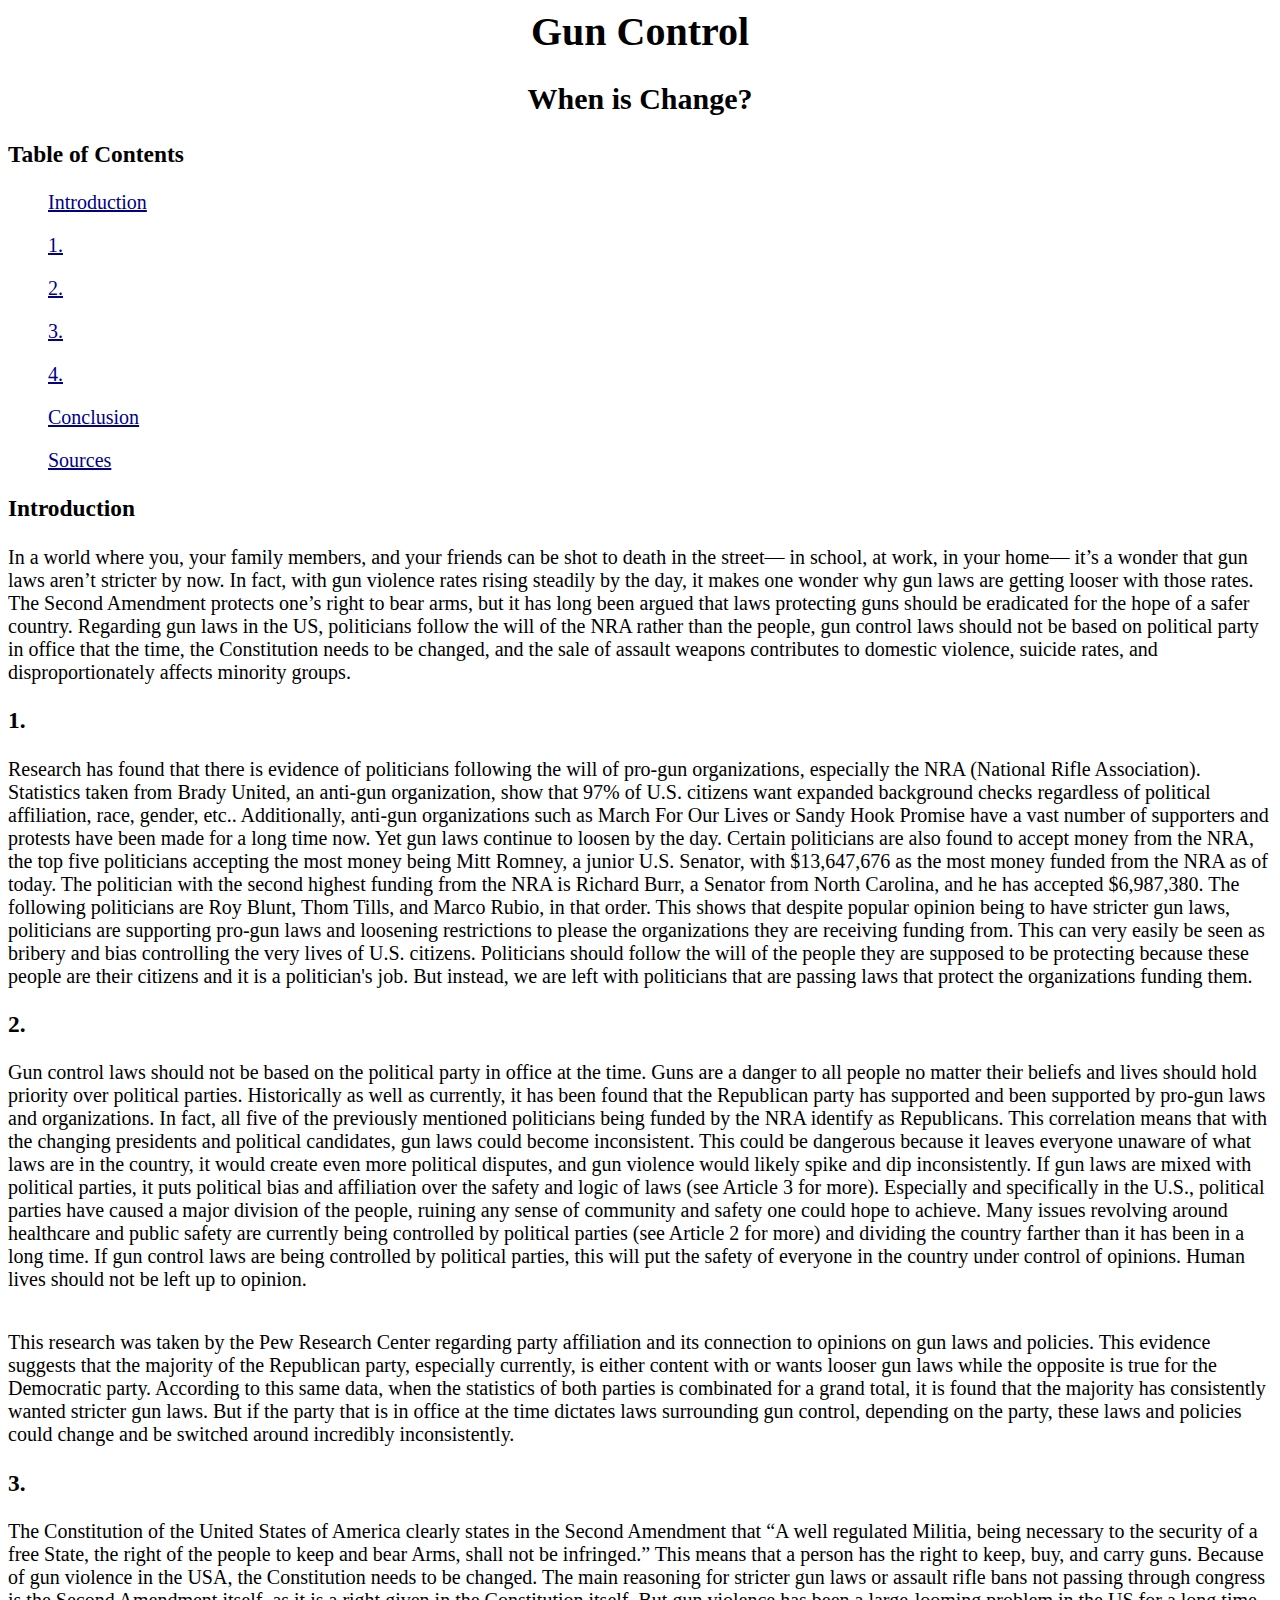
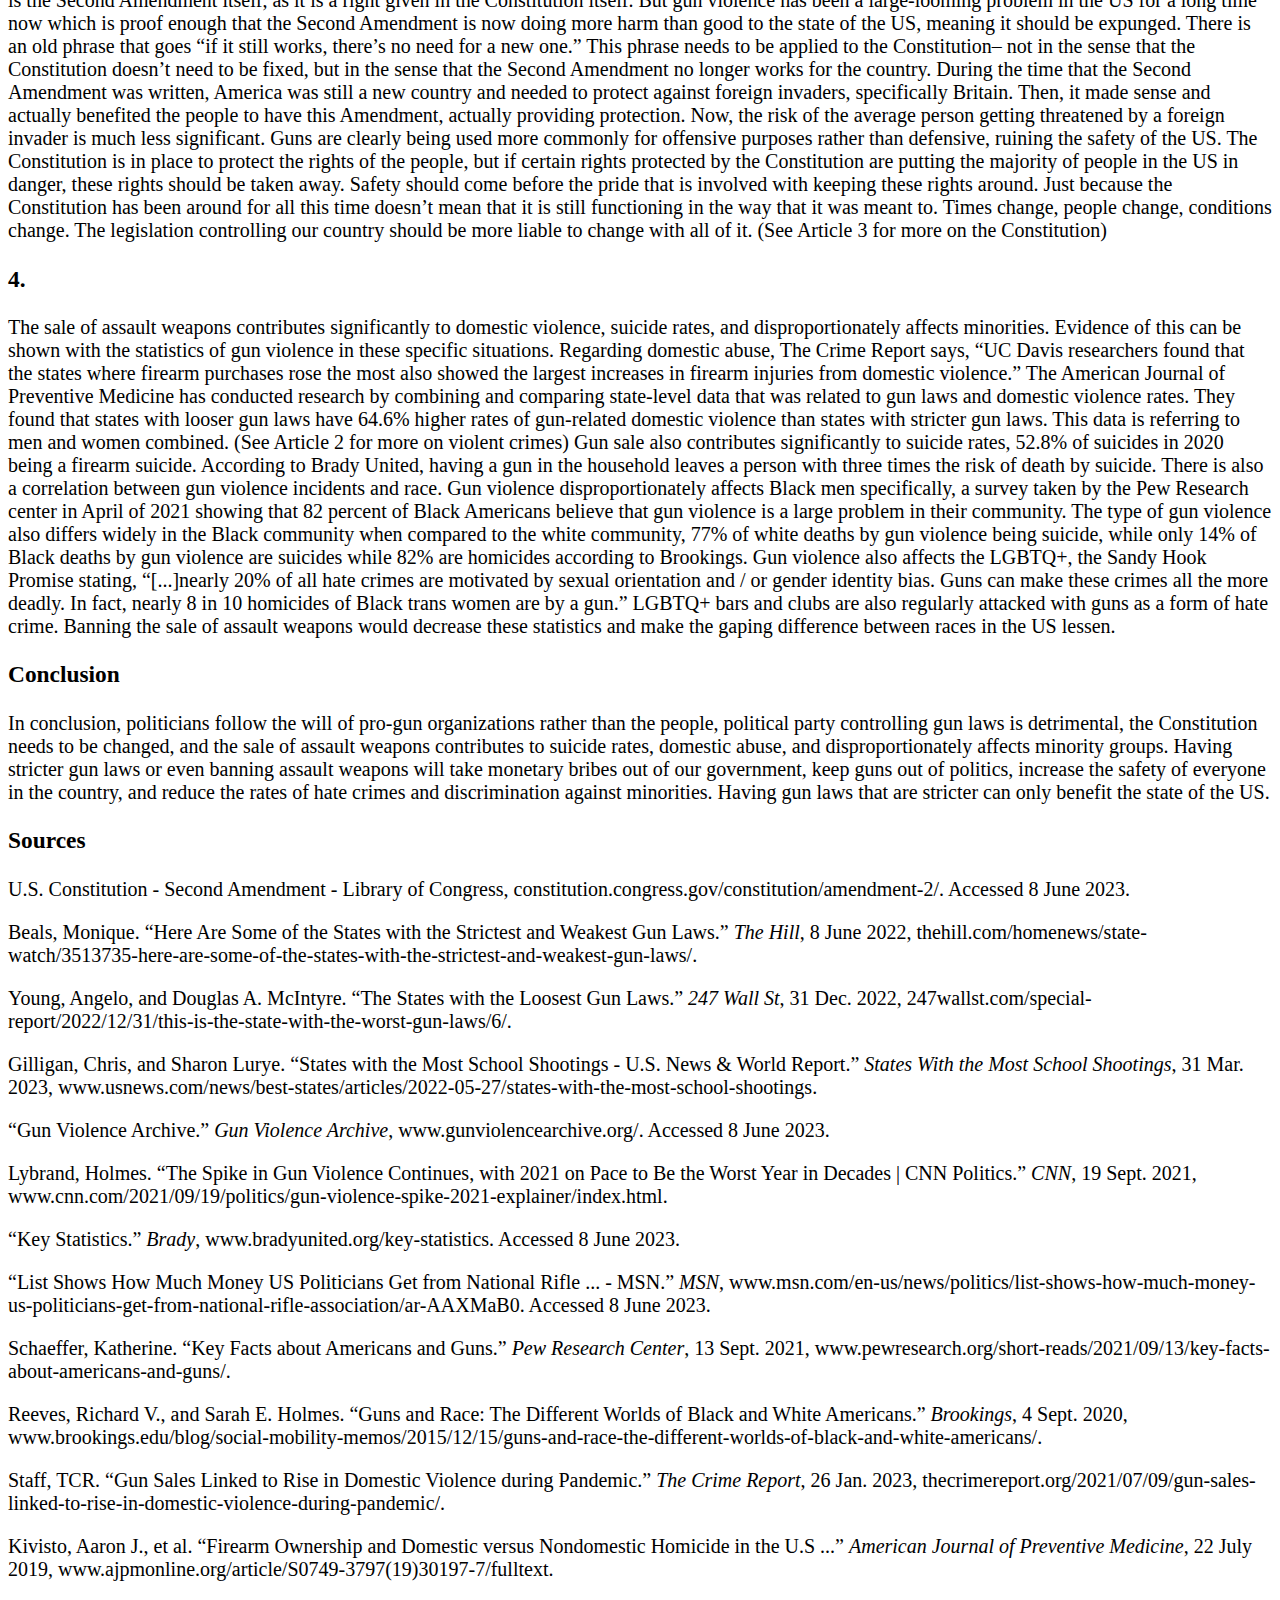
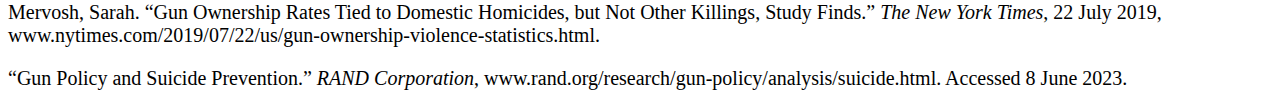
<file: capstone.html>
<head>
    <h1>Gun Control</h1>
    <h2>When is Change?</h2>
    <link rel="stylesheet" href="capstone.css">
</head>
<body>
    <div>
    <h3>Table of Contents</h3>
    <ul><a href="#intro">Introduction</a></ul>
    <ul><a href="#1">1.</a></ul>
    <ul><a href="#2">2.</a></ul>
    <ul><a href="#3">3.</a></ul>
    <ul><a href="#4">4.</a></ul>
    <ul><a href="#con">Conclusion</a></ul>
    <ul><a href="#sources">Sources</a></ul>
    </div>
    <div id="intro">
        <h3>Introduction</h3>
        <p>In a world where you, your family members, and your friends can be shot to death in the street— in school, at work, in your home— it’s a wonder that gun laws aren’t stricter by now. In fact, with gun violence rates rising steadily by the day, it makes one wonder why gun laws are getting looser with those rates. The Second Amendment protects one’s right to bear arms, but it has long been argued that laws protecting guns should be eradicated for the hope of a safer country. Regarding gun laws in the US, politicians follow the will of the NRA rather than the people, gun control laws should not be based on political party in office that the time, the Constitution needs to be changed, and the sale of assault weapons contributes to domestic violence, suicide rates, and disproportionately affects minority groups.</p>
    </div>
    <div id="1">
        <h3>1.</h3>
        <p>Research has found that there is evidence of politicians following the will of pro-gun organizations, especially the NRA (National Rifle Association). Statistics taken from Brady United, an anti-gun organization, show that 97% of U.S. citizens want expanded background checks regardless of political affiliation, race, gender, etc.. Additionally, anti-gun organizations such as March For Our Lives or Sandy Hook Promise have a vast number of supporters and protests have been made for a long time now. Yet gun laws continue to loosen by the day. Certain politicians are also found to accept money from the NRA, the top five politicians accepting the most money being Mitt Romney, a junior U.S. Senator, with $13,647,676 as the most money funded from the NRA as of today. The politician with the second highest funding from the NRA is Richard Burr, a Senator from North Carolina, and he has accepted $6,987,380. The following politicians are Roy Blunt, Thom Tills, and Marco Rubio, in that order. This shows that despite popular opinion being to have stricter gun laws, politicians are supporting pro-gun laws and loosening restrictions to please the organizations they are receiving funding from. This can very easily be seen as bribery and bias controlling the very lives of U.S. citizens. Politicians should follow the will of the people they are supposed to be protecting because these people are their citizens and it is a politician's job. But instead, we are left with politicians that are passing laws that protect the organizations funding them.</p>
    </div>
    <div id="2">
        <h3>2.</h3>
        <p>Gun control laws should not be based on the political party in office at the time. Guns are a danger to all people no matter their beliefs and lives should hold priority over political parties. Historically as well as currently, it has been found that the Republican party has supported and been supported by pro-gun laws and organizations. In fact, all five of the previously mentioned politicians being funded by the NRA identify as Republicans. This correlation means that with the changing presidents and political candidates, gun laws could become inconsistent. This could be dangerous because it leaves everyone unaware of what laws are in the country, it would create even more political disputes, and gun violence would likely spike and dip inconsistently. If gun laws are mixed with political parties, it puts political bias and affiliation over the safety and logic of laws (see Article 3 for more).  Especially and specifically in the U.S., political parties have caused a major division of the people, ruining any sense of community and safety one could hope to achieve. Many issues revolving around healthcare and public safety are currently being controlled by political parties (see Article 2 for more) and dividing the country farther than it has been in a long time. If gun control laws are being controlled by political parties, this will put the safety of everyone in the country under control of opinions. Human lives should not be left up to opinion.</p>
        <img href="https://www.pewresearch.org/politics/wp-content/uploads/sites/4/2021/04/PP_2021.04.20_gun-policy_00-06.png">
        <p>This research was taken by the Pew Research Center regarding party affiliation and its connection to opinions on gun laws and policies. This evidence suggests that the majority of the Republican party, especially currently, is either content with or wants looser gun laws while the opposite is true for the Democratic party. According to this same data, when the statistics of both parties is combinated for a grand total, it is found that the majority has consistently wanted stricter gun laws. But if the party that is in office at the time dictates laws surrounding gun control, depending on the party, these laws and policies could change and be switched around incredibly inconsistently.</p>
    </div>
    <div id="3">
        <h3>3.</h3>
        <p>The Constitution of the United States of America clearly states in the Second Amendment that “A well regulated Militia, being necessary to the security of a free State, the right of the people to keep and bear Arms, shall not be infringed.” This means that a person has the right to keep, buy, and carry guns. Because of gun violence in the USA, the Constitution needs to be changed. The main reasoning for stricter gun laws or assault rifle bans not passing through congress is the Second Amendment itself, as it is a right given in the Constitution itself. But gun violence has been a large-looming problem in the US for a long time now which is proof enough that the Second Amendment is now doing more harm than good to the state of the US, meaning it should be expunged. There is an old phrase that goes “if it still works, there’s no need for a new one.” This phrase needs to be applied to the Constitution– not in the sense that the Constitution doesn’t need to be fixed, but in the sense that the Second Amendment no longer works for the country. During the time that the Second Amendment was written, America was still a new country and needed to protect against foreign invaders, specifically Britain. Then, it made sense and actually benefited the people to have this Amendment, actually providing protection. Now, the risk of the average person getting threatened by a foreign invader is much less significant. Guns are clearly being used more commonly for offensive purposes rather than defensive, ruining the safety of the US. The Constitution is in place to protect the rights of the people, but if certain rights protected by the Constitution are putting the majority of people in the US in danger, these rights should be taken away. Safety should come before the pride that is involved with keeping these rights around. Just because the Constitution has been around for all this time doesn’t mean that it is still functioning in the way that it was meant to. Times change, people change, conditions change. The legislation controlling our country should be more liable to change with all of it. (See Article 3 for more on the Constitution)</p>
    </div>
    <div id="4">
        <h3>4.</h3>
        <p>The sale of assault weapons contributes significantly to domestic violence, suicide rates, and disproportionately affects minorities. Evidence of this can be shown with the statistics of gun violence in these specific situations. Regarding domestic abuse, The Crime Report says, “UC Davis researchers found that the states where firearm purchases rose the most also showed the largest increases in firearm injuries from domestic violence.” The American Journal of Preventive Medicine has conducted research by combining and comparing state-level data that was related to gun laws and domestic violence rates. They found that states with looser gun laws have 64.6% higher rates of gun-related domestic violence than states with stricter gun laws. This data is referring to men and women combined. (See Article 2 for more on violent crimes) Gun sale also contributes significantly to suicide rates, 52.8% of suicides in 2020 being a firearm suicide. According to Brady United, having a gun in the household leaves a person with three times the risk of death by suicide. There is also a correlation between gun violence incidents and race. Gun violence disproportionately affects Black men specifically, a survey taken by the Pew Research center in April of 2021 showing that 82 percent of Black Americans believe that gun violence is a large problem in their community. The type of gun violence also differs widely in the Black community when compared to the white community, 77% of white deaths by gun violence being suicide, while only 14% of Black deaths by gun violence are suicides while 82% are homicides according to Brookings. Gun violence also affects the LGBTQ+, the Sandy Hook Promise stating, “[...]nearly 20% of all hate crimes are motivated by sexual orientation and / or gender identity bias. Guns can make these crimes all the more deadly. In fact, nearly 8 in 10 homicides of Black trans women are by a gun.” LGBTQ+ bars and clubs are also regularly attacked with guns as a form of hate crime. Banning the sale of assault weapons would decrease these statistics and make the gaping difference between races in the US lessen.</p>
    </div>
    <div id="con">
        <h3>Conclusion</h3>
        <p>In conclusion, politicians follow the will of pro-gun organizations rather than the people, political party controlling gun laws is detrimental, the Constitution needs to be changed, and the sale of assault weapons contributes to suicide rates, domestic abuse, and disproportionately affects minority groups. Having stricter gun laws or even banning assault weapons will take monetary bribes out of our government, keep guns out of politics, increase the safety of everyone in the country, and reduce the rates of hate crimes and discrimination against minorities. Having gun laws that are stricter can only benefit the state of the US.</p>
    </div>
    <div id="sources">
        <h3>Sources</h3>
        <p>U.S. Constitution - Second Amendment - Library of Congress, constitution.congress.gov/constitution/amendment-2/. Accessed 8 June 2023.</p>
        <p>Beals, Monique. “Here Are Some of the States with the Strictest and Weakest Gun Laws.” <i>The Hill</i>, 8 June 2022, thehill.com/homenews/state-watch/3513735-here-are-some-of-the-states-with-the-strictest-and-weakest-gun-laws/.</p>
        <p>Young, Angelo, and Douglas A. McIntyre. “The States with the Loosest Gun Laws.” <i>247 Wall St</i>, 31 Dec. 2022, 247wallst.com/special-report/2022/12/31/this-is-the-state-with-the-worst-gun-laws/6/.</p>
        <p>Gilligan, Chris, and Sharon Lurye. “States with the Most School Shootings - U.S. News & World Report.” <i>States With the Most School Shootings</i>, 31 Mar. 2023, www.usnews.com/news/best-states/articles/2022-05-27/states-with-the-most-school-shootings.</p>
        <p>“Gun Violence Archive.” <i>Gun Violence Archive</i>, www.gunviolencearchive.org/. Accessed 8 June 2023.</p>
        <p>Lybrand, Holmes. “The Spike in Gun Violence Continues, with 2021 on Pace to Be the Worst Year in Decades | CNN Politics.” <i>CNN</i>, 19 Sept. 2021, www.cnn.com/2021/09/19/politics/gun-violence-spike-2021-explainer/index.html.</p>
        <p>“Key Statistics.” <i>Brady</i>, www.bradyunited.org/key-statistics. Accessed 8 June 2023.</p>
        <p>“List Shows How Much Money US Politicians Get from National Rifle ... - MSN.” <i>MSN</i>, www.msn.com/en-us/news/politics/list-shows-how-much-money-us-politicians-get-from-national-rifle-association/ar-AAXMaB0. Accessed 8 June 2023.</p>
        <p>Schaeffer, Katherine. “Key Facts about Americans and Guns.” <i>Pew Research Center</i>, 13 Sept. 2021, www.pewresearch.org/short-reads/2021/09/13/key-facts-about-americans-and-guns/.</p>
        <p>Reeves, Richard V., and Sarah E. Holmes. “Guns and Race: The Different Worlds of Black and White Americans.” <i>Brookings</i>, 4 Sept. 2020, www.brookings.edu/blog/social-mobility-memos/2015/12/15/guns-and-race-the-different-worlds-of-black-and-white-americans/.</p>
        <p>Staff, TCR. “Gun Sales Linked to Rise in Domestic Violence during Pandemic.” <i>The Crime Report</i>, 26 Jan. 2023, thecrimereport.org/2021/07/09/gun-sales-linked-to-rise-in-domestic-violence-during-pandemic/.</p>
        <p>Kivisto, Aaron J., et al. “Firearm Ownership and Domestic versus Nondomestic Homicide in the U.S ...” <i>American Journal of Preventive Medicine</i>, 22 July 2019, www.ajpmonline.org/article/S0749-3797(19)30197-7/fulltext.</p>
        <p>Mervosh, Sarah. “Gun Ownership Rates Tied to Domestic Homicides, but Not Other Killings, Study Finds.” <i>The New York Times</i>, 22 July 2019, www.nytimes.com/2019/07/22/us/gun-ownership-violence-statistics.html.</p>
        <p>“Gun Policy and Suicide Prevention.” <i>RAND Corporation</i>, www.rand.org/research/gun-policy/analysis/suicide.html. Accessed 8 June 2023.</p>
    </div>
</body>
</file>
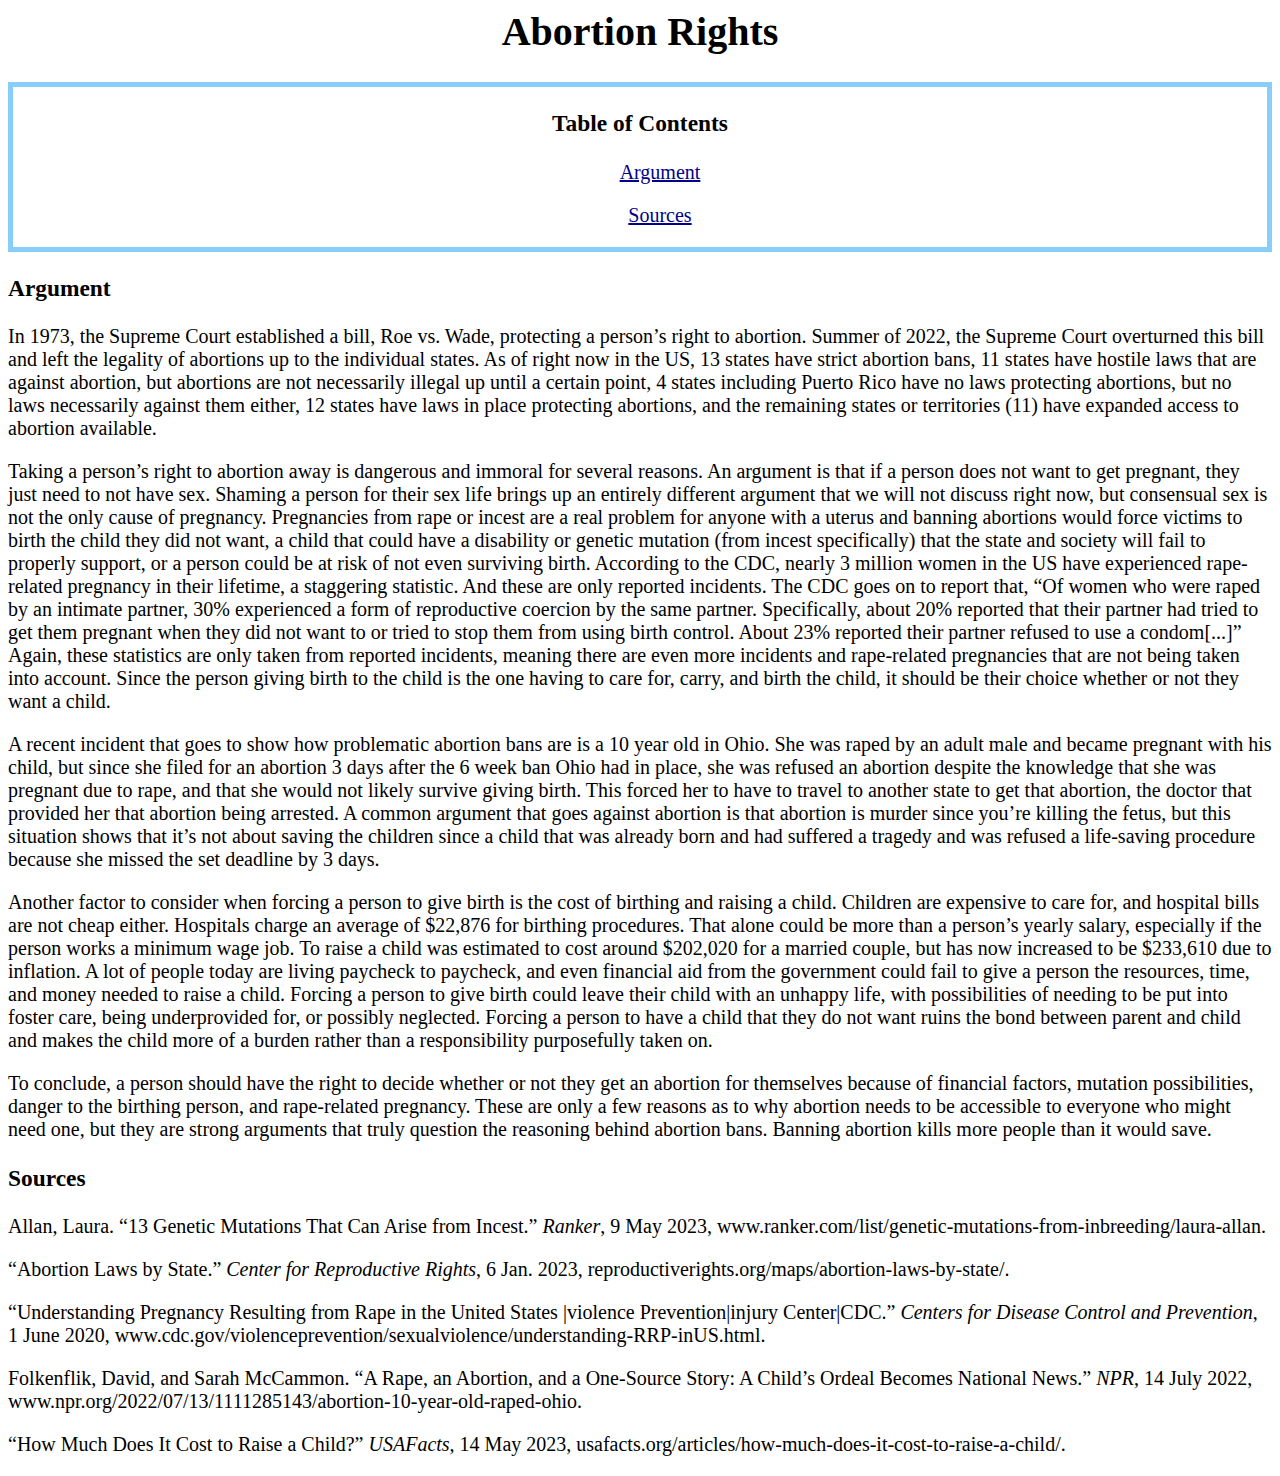
<file: capstone2.html>
<head>
    <h1>Abortion Rights</h1>
    <link rel="stylesheet" href="capstone.css">
</head>
<body>
    <div id="toc">
        <h3>Table of Contents</h3>
    <ul><a href="#arg.">Argument</a></ul>
    <ul><a href="#sources">Sources</a></ul>
    </div>
    <div id="arg.">
        <h3>Argument</h3>
        <p>In 1973, the Supreme Court established a bill, Roe vs. Wade, protecting a person’s right to abortion. Summer of 2022, the Supreme Court overturned this bill and left the legality of abortions up to the individual states. As of right now in the US, 13 states have strict abortion bans, 11 states have hostile laws that are against abortion, but abortions are not necessarily illegal up until a certain point, 4 states including Puerto Rico have no laws protecting abortions, but no laws necessarily against them either, 12 states have laws in place protecting abortions, and the remaining states or territories (11) have expanded access to abortion available.</p>
        <p>Taking a person’s right to abortion away is dangerous and immoral for several reasons. An argument is that if a person does not want to get pregnant, they just need to not have sex. Shaming a person for their sex life brings up an entirely different argument that we will not discuss right now, but consensual sex is not the only cause of pregnancy. Pregnancies from rape or incest are a real problem for anyone with a uterus and banning abortions would force victims to birth the child they did not want, a child that could have a disability or genetic mutation (from incest specifically) that the state and society will fail to properly support, or a person could be at risk of not even surviving birth. According to the CDC, nearly 3 million women in the US have experienced rape-related pregnancy in their lifetime, a staggering statistic. And these are only reported incidents. The CDC goes on to report that, “Of women who were raped by an intimate partner, 30% experienced a form of reproductive coercion by the same partner. Specifically, about 20% reported that their partner had tried to get them pregnant when they did not want to or tried to stop them from using birth control. About 23% reported their partner refused to use a condom[...]” Again, these statistics are only taken from reported incidents, meaning there are even more incidents and rape-related pregnancies that are not being taken into account. Since the person giving birth to the child is the one having to care for, carry, and birth the child, it should be their choice whether or not they want a child.</p>
        <p>A recent incident that goes to show how problematic abortion bans are is a 10 year old in Ohio. She was raped by an adult male and became pregnant with his child, but since she filed for an abortion 3 days after the 6 week ban Ohio had in place, she was refused an abortion despite the knowledge that she was pregnant due to rape, and that she would not likely survive giving birth. This forced her to have to travel to another state to get that abortion, the doctor that provided her that abortion being arrested. A common argument that goes against abortion is that abortion is murder since you’re killing the fetus, but this situation shows that it’s not about saving the children since a child that was already born and had suffered a tragedy and was refused a life-saving procedure because she missed the set deadline by 3 days.</p>
        <p>Another factor to consider when forcing a person to give birth is the cost of birthing and raising a child. Children are expensive to care for, and hospital bills are not cheap either. Hospitals charge an average of  $22,876 for birthing procedures. That alone could be more than a person’s yearly salary, especially if the person works a minimum wage job. To raise a child was estimated to cost around $202,020 for a married couple, but has now increased to be $233,610 due to inflation. A lot of people today are living paycheck to paycheck, and even financial aid from the government could fail to give a person the resources, time, and money needed to raise a child. Forcing a person to give birth could leave their child with an unhappy life, with possibilities of needing to be put into foster care, being underprovided for, or possibly neglected. Forcing a person to have a child that they do not want ruins the bond between parent and child and makes the child more of a burden rather than a responsibility purposefully taken on.</p>
        <p>To conclude, a person should have the right to decide whether or not they get an abortion for themselves because of financial factors, mutation possibilities, danger to the birthing person, and rape-related pregnancy. These are only a few reasons as to why abortion needs to be accessible to everyone who might need one, but they are strong arguments that truly question the reasoning behind abortion bans. Banning abortion kills more people than it would save.</p>
    </div>
    <div id="sources">
        <h3>Sources</h3>
        <p>Allan, Laura. “13 Genetic Mutations That Can Arise from Incest.” <i>Ranker</i>, 9 May 2023, www.ranker.com/list/genetic-mutations-from-inbreeding/laura-allan.</p>
        <p>“Abortion Laws by State.” <i>Center for Reproductive Rights</i>, 6 Jan. 2023, reproductiverights.org/maps/abortion-laws-by-state/.</p>
        <p>“Understanding Pregnancy Resulting from Rape in the United States |violence Prevention|injury Center|CDC.” <i>Centers for Disease Control and Prevention</i>, 1 June 2020, www.cdc.gov/violenceprevention/sexualviolence/understanding-RRP-inUS.html.</p>
        <p>Folkenflik, David, and Sarah McCammon. “A Rape, an Abortion, and a One-Source Story: A Child’s Ordeal Becomes National News.” <i>NPR</i>, 14 July 2022, www.npr.org/2022/07/13/1111285143/abortion-10-year-old-raped-ohio.</p>
        <p>“How Much Does It Cost to Raise a Child?” <i>USAFacts</i>, 14 May 2023, usafacts.org/articles/how-much-does-it-cost-to-raise-a-child/.</p>
    </div>
</body>
</file>
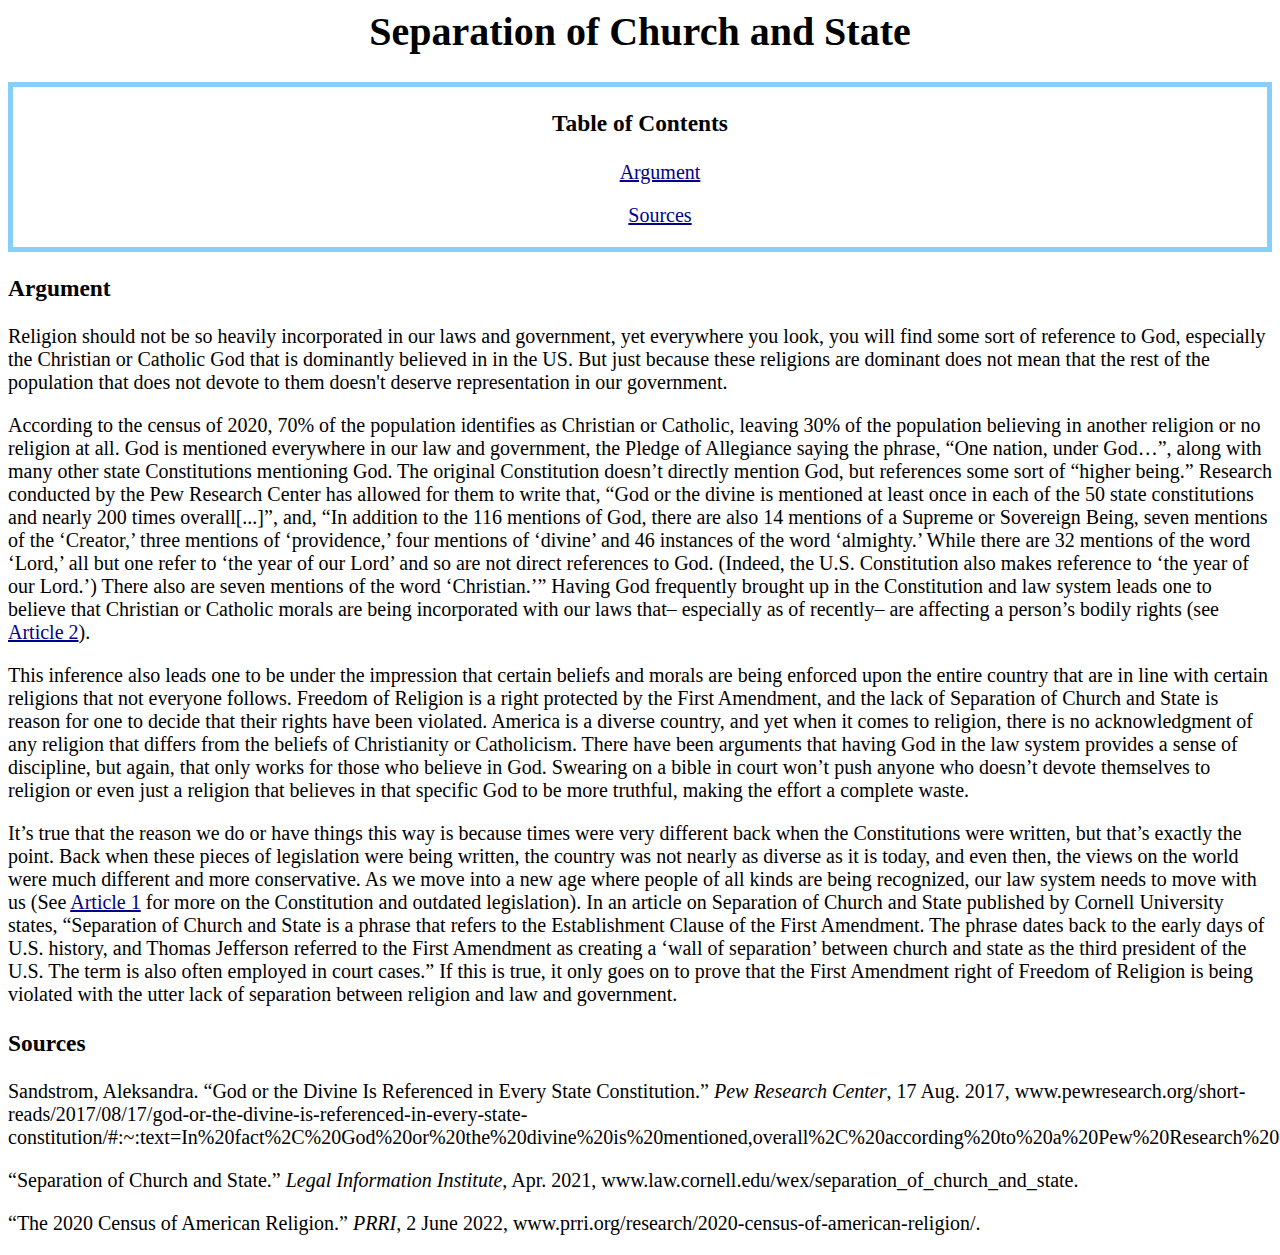
<file: capstone3.html>
<head>
    <h1>Separation of Church and State</h1>
    <link rel="stylesheet" href="capstone.css">
</head>
<body>
    <div id="toc">
        <h3>Table of Contents</h3>
        <ul><a href="#2arg.">Argument</a></ul>
        <ul><a href="source3">Sources</a></ul>
    </div>
    <div id="2arg.">
        <h3>Argument</h3>
        <p>Religion should not be so heavily incorporated in our laws and government, yet everywhere you look, you will find some sort of reference to God, especially the Christian or Catholic God that is dominantly believed in in the US. But just because these religions are dominant does not mean that the rest of the population that does not devote to them doesn't deserve representation in our government.</p>
        <p>According to the census of 2020, 70% of the population identifies as Christian or Catholic, leaving 30% of the population believing in another religion or no religion at all. God is mentioned everywhere in our law and government, the Pledge of Allegiance saying the phrase, “One nation, under God…”, along with many other state Constitutions mentioning God. The original Constitution doesn’t directly mention God, but references some sort of “higher being.” Research conducted by the Pew Research Center has allowed for them to write that, “God or the divine is mentioned at least once in each of the 50 state constitutions and nearly 200 times overall[...]”, and, “In addition to the 116 mentions of God, there are also 14 mentions of a Supreme or Sovereign Being, seven mentions of the ‘Creator,’ three mentions of ‘providence,’ four mentions of ‘divine’ and 46 instances of the word ‘almighty.’ While there are 32 mentions of the word ‘Lord,’ all but one refer to ‘the year of our Lord’ and so are not direct references to God. (Indeed, the U.S. Constitution also makes reference to ‘the year of our Lord.’) There also are seven mentions of the word ‘Christian.’” Having God frequently brought up in the Constitution and law system leads one to believe that Christian or Catholic morals are being incorporated with our laws that– especially as of recently– are affecting a person’s bodily rights (see <a href="capstone2.html">Article 2</a>).</p>
        <p>This inference also leads one to be under the impression that certain beliefs and morals are being enforced upon the entire country that are in line with certain religions that not everyone follows. Freedom of Religion is a right protected by the First Amendment, and the lack of Separation of Church and State is reason for one to decide that their rights have been violated. America is a diverse country, and yet when it comes to religion, there is no acknowledgment of any religion that differs from the beliefs of Christianity or Catholicism. There have been arguments that having God in the law system provides a sense of discipline, but again, that only works for those who believe in God. Swearing on a bible in court won’t push anyone who doesn’t devote themselves to religion or even just a religion that believes in that specific God to be more truthful, making the effort a complete waste.</p>
        <p>It’s true that the reason we do or have things this way is because times were very different back when the Constitutions were written, but that’s exactly the point. Back when these pieces of legislation were being written, the country was not nearly as diverse as it is today, and even then, the views on the world were much different and more conservative. As we move into a new age where people of all kinds are being recognized, our law system needs to move with us (See <a href="index.html">Article 1</a> for more on the Constitution and outdated legislation). In an article on Separation of Church and State published by Cornell University states, “Separation of Church and State is a phrase that refers to the Establishment Clause of the First Amendment. The phrase dates back to the early days of U.S. history, and Thomas Jefferson referred to the First Amendment as creating a ‘wall of separation’ between church and state as the third president of the U.S. The term is also often employed in court cases.” If this is true, it only goes on to prove that the First Amendment right of Freedom of Religion is being violated with the utter lack of separation between religion and law and government.</p>
    </div>
    <div id="source3">
        <h3>Sources</h3>
        <p>Sandstrom, Aleksandra. “God or the Divine Is Referenced in Every State Constitution.” <i>Pew Research Center</i>, 17 Aug. 2017, www.pewresearch.org/short-reads/2017/08/17/god-or-the-divine-is-referenced-in-every-state-constitution/#:~:text=In%20fact%2C%20God%20or%20the%20divine%20is%20mentioned,overall%2C%20according%20to%20a%20Pew%20Research%20Center%20analysis.</p>
        <p>“Separation of Church and State.” <i>Legal Information Institute</i>, Apr. 2021, www.law.cornell.edu/wex/separation_of_church_and_state.</p>
        <p>“The 2020 Census of American Religion.” <i>PRRI</i>, 2 June 2022, www.prri.org/research/2020-census-of-american-religion/.</p>
    </div>
</body>
</file>
<file: capstone.css>
#toc {
    border: 5px solid lightskyblue;
    text-align: center;
}
h1, h2{
    text-align: center;
}

body{
    font-size: 20px;
    font-family: 'Times New Roman', Times, serif;
    color: black;
}

a:hover {
    color: cornflowerblue;
}

a{
    color: darkblue;
}
</file>
